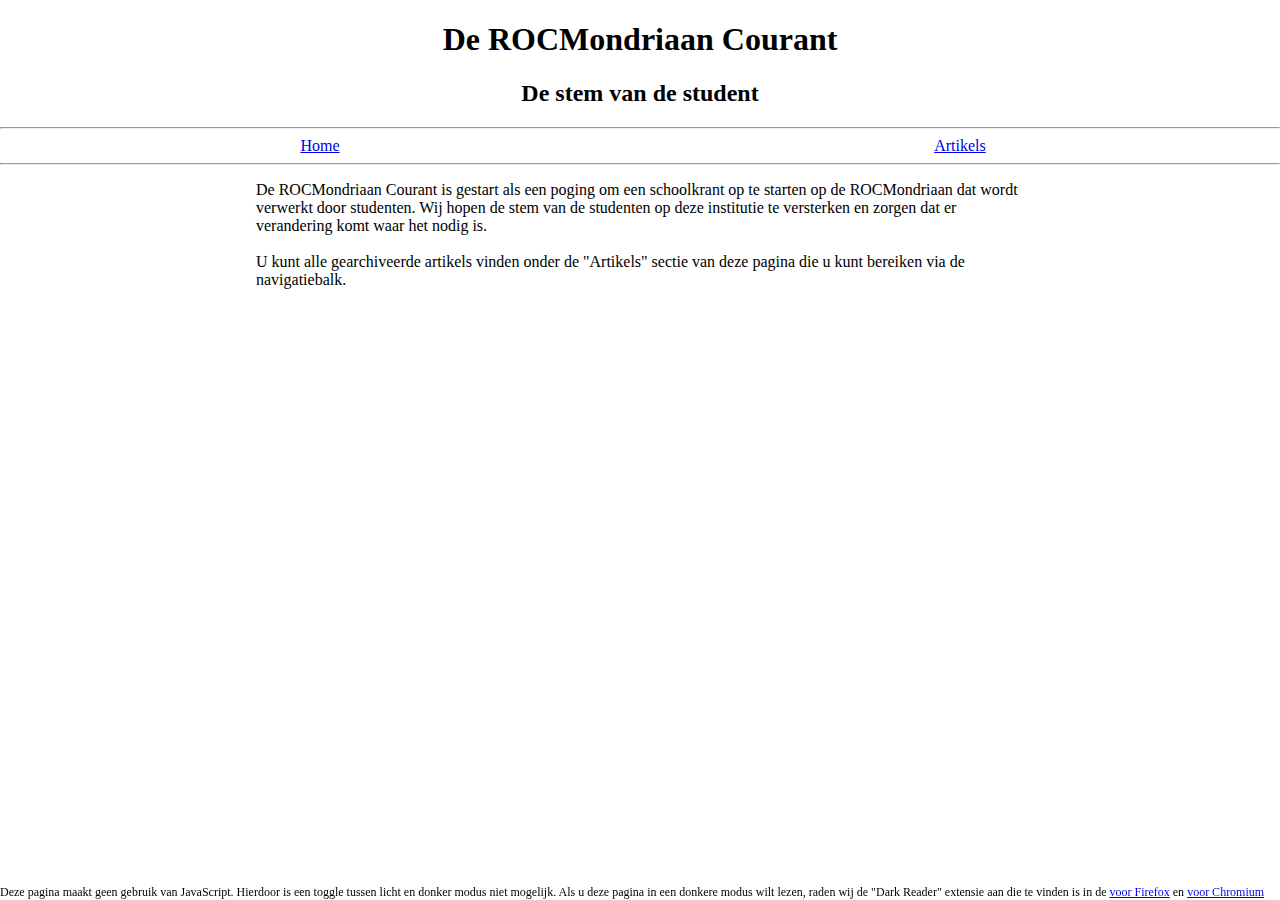
<file: index.html>
<!doctype html>
<html lang="nl">
<head>
    <meta charset="UTF-8">
    <meta name="viewport"
          content="width=device-width, user-scalable=no, initial-scale=1.0, maximum-scale=1.0, minimum-scale=1.0"
    >
    <meta http-equiv="X-UA-Compatible" content="ie=edge">
    <link rel="stylesheet" href="css/styles.css">
    <title>De ROCMondriaan Courant</title>
</head>
<body>
    <header>
        <h1>De ROCMondriaan Courant</h1>
        <h2>De stem van de student</h2>
    </header>
    <hr>
    <nav>
        <a href="index.html">Home</a>
        <a href="articles.html">Artikels</a>
    </nav>
    <hr>
    <main>
        <p>
            De ROCMondriaan Courant is gestart als een poging om een schoolkrant op te starten op de ROCMondriaan dat
            wordt verwerkt door studenten. Wij hopen de stem van de studenten op deze institutie te versterken en zorgen
            dat er verandering komt waar het nodig is.
            <br/><br/>
            U kunt alle gearchiveerde artikels vinden onder de "Artikels" sectie van deze pagina die u kunt bereiken via
            de navigatiebalk.
        </p>
    </main>
    <footer>
        Deze pagina maakt geen gebruik van JavaScript. Hierdoor is een toggle tussen licht en donker modus niet
        mogelijk. Als u deze pagina in een donkere modus wilt lezen, raden wij de "Dark Reader" extensie aan die te
        vinden is in de <a href="https://addons.mozilla.org/en-US/firefox/addon/darkreader/">voor Firefox</a> en
        <a href="https://chromewebstore.google.com/detail/dark-reader/eimadpbcbfnmbkopoojfekhnkhdbieeh">voor Chromium
        </a>
    </footer>
</body>
</html>
</file>
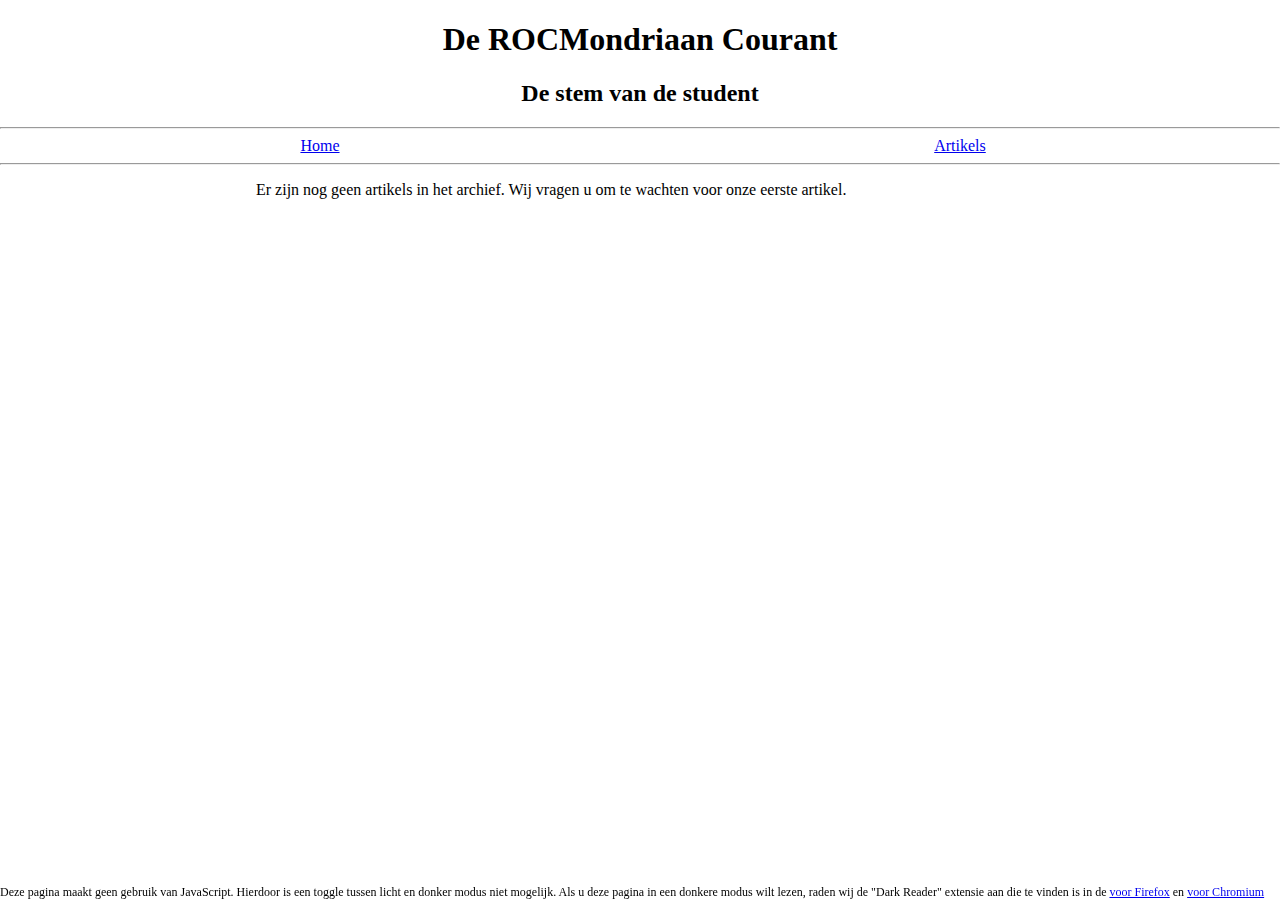
<file: articles.html>
<!doctype html>
<html lang="nl">
<head>
    <meta charset="UTF-8">
    <meta name="viewport"
          content="width=device-width, user-scalable=no, initial-scale=1.0, maximum-scale=1.0, minimum-scale=1.0"
    >
    <meta http-equiv="X-UA-Compatible" content="ie=edge">
    <link rel="stylesheet" href="css/styles.css">
    <title>De ROCMondriaan Courant</title>
</head>
<body>
<header>
    <h1>De ROCMondriaan Courant</h1>
    <h2>De stem van de student</h2>
</header>
<hr>
<nav>
    <a href="index.html">Home</a>
    <a href="articles.html">Artikels</a>
</nav>
<hr>
<main>
    <p>
        Er zijn nog geen artikels in het archief. Wij vragen u om te wachten voor onze eerste artikel.
    </p>
</main>
<footer>
    Deze pagina maakt geen gebruik van JavaScript. Hierdoor is een toggle tussen licht en donker modus niet
    mogelijk. Als u deze pagina in een donkere modus wilt lezen, raden wij de "Dark Reader" extensie aan die te
    vinden is in de <a href="https://addons.mozilla.org/en-US/firefox/addon/darkreader/">voor Firefox</a> en
    <a href="https://chromewebstore.google.com/detail/dark-reader/eimadpbcbfnmbkopoojfekhnkhdbieeh">voor Chromium
    </a>
</footer>
</body>
</html>
</file>
<file: css/styles.css>
body {
    position: absolute;
    padding: 0;
    margin: 0;
    height: 100vh;
    width: 100vw;
}

nav {
    display: grid;
    grid-template-columns: repeat(2, calc(100%/2));
}

nav > * {
    text-align: center;
}

header > * {
    text-align: center;
}

main > p {
    padding: 0 20%;
}

footer {
    font-size: 12px;
    position: fixed;
    bottom: 0;
}

@media (max-width: 768px)
{
    main > p {
        padding: 0 10%;
    }
}
</file>
